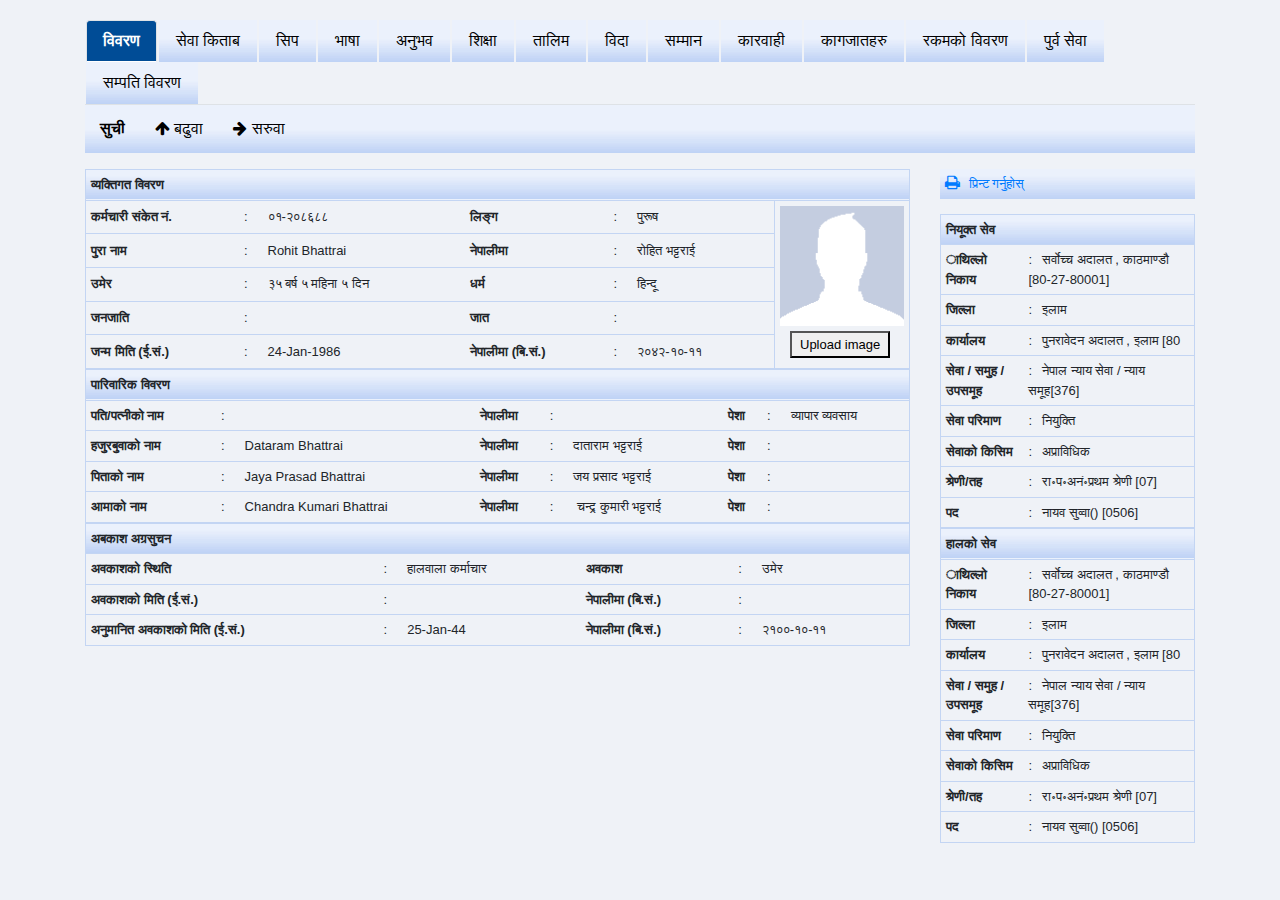
<file: Version1/index.html>
<!DOCTYPE html>
<html>
<head>
	<title>Index</title>
	<link rel="stylesheet" href="https://cdnjs.cloudflare.com/ajax/libs/font-awesome/4.7.0/css/font-awesome.min.css">
	<link rel="stylesheet" type="text/css" href="css/all.css">
	<link rel="stylesheet" type="text/css" href="css/style.css">
</head>
<body>
	<div class="container">

		<ul class="nav nav-tabs" id="myTab" role="tablist">
			<li class="nav-item">
			    <a class="nav-link active" id="bibaran-tab" data-toggle="tab" href="#bibaran" role="tab" aria-controls="bibaran" aria-selected="true">विवरण</a>
			</li>
			<li class="nav-item">
			    <a class="nav-link" id="sewakitab-tab" data-toggle="tab" href="#sewakitab" role="tab" aria-controls="sewakitab" aria-selected="false">सेवा किताब</a>
			</li>
			<li class="nav-item">
			    <a class="nav-link" id="sip-tab" data-toggle="tab" href="#sip" role="tab" aria-controls="sip" aria-selected="false">सिप</a>
			</li>
			<li class="nav-item">
			    <a class="nav-link" id="bhasa-tab" data-toggle="tab" href="#bhasa" role="tab" aria-controls="bhasa" aria-selected="false">भाषा</a>
			</li>
			<li class="nav-item">
			    <a class="nav-link" id="anuvab-tab" data-toggle="tab" href="#anuvab" role="tab" aria-controls="anuvab" aria-selected="false">अनुभव</a>
			</li>
			<li class="nav-item">
			    <a class="nav-link" id="shiksha-tab" data-toggle="tab" href="#shiksha" role="tab" aria-controls="shiksha" aria-selected="false">शिक्षा</a>
			</li>
			<li class="nav-item">
			    <a class="nav-link" id="talim-tab" data-toggle="tab" href="#talim" role="tab" aria-controls="talim" aria-selected="false">तालिम</a>
			</li>
			<li class="nav-item">
			    <a class="nav-link" id="bida-tab" data-toggle="tab" href="#bida" role="tab" aria-controls="bida" aria-selected="false">विदा</a>
			</li>
			<li class="nav-item">
			    <a class="nav-link" id="samman-tab" data-toggle="tab" href="#samman" role="tab" aria-controls="samman" aria-selected="false">सम्मान</a>
			</li>
			<li class="nav-item">
			    <a class="nav-link" id="karbahi-tab" data-toggle="tab" href="#karbahi" role="tab" aria-controls="karbahi" aria-selected="false">कारवाही</a>
			</li>
			<li class="nav-item">
			    <a class="nav-link" id="kagajat-tab" data-toggle="tab" href="#kagajat" role="tab" aria-controls="kagajat" aria-selected="false">कागजातहरु</a>
			</li>
			<li class="nav-item">
			    <a class="nav-link" id="rakambibaran-tab" data-toggle="tab" href="#rakambibaran" role="tab" aria-controls="rakambibaran" aria-selected="false">रकमको विवरण</a>
			</li>
			<li class="nav-item">
			    <a class="nav-link" id="purbasewa-tab" data-toggle="tab" href="#purbasewa" role="tab" aria-controls="purbasewa" aria-selected="false">पुर्व सेवा</a>
			</li>
			<li class="nav-item">
			    <a class="nav-link" id="sampatibibaran-tab" data-toggle="tab" href="#sampatibibaran" role="tab" aria-controls="sampatibibaran" aria-selected="false">सम्पति विवरण</a>
			</li>
		</ul>
		<div class="tab-content" id="myTabContent">
			<div class="tab-pane fade show active" id="bibaran" role="tabpanel" aria-labelledby="bibaran-tab">
				<div class="row">
					<div class="col-md-12">
						<div class="sub-menu">
							<ul>
								<li><a href="#"> <b> सुची</b></a></li>
								<li><a href="#"><i class="fa fa-arrow-up"></i> बढुवा</a></li>
								<li><a href="#"><i class="fa fa-arrow-right"></i> सरुवा</a></li>
							</ul>
						</div>
					</div>
					<div class="col-md-9">
						<div class="main-table-cover table-cover">
							<table>
								
									<tr>
										<th>व्यक्तिगत विवरण</th>
										<th></th>
										<th></th>
										<th></th>
										<th></th>
									</tr>
							
								
									<tr>
										<th>कर्मचारी संकेत नं.</th>
										<td>०१-२०८६८८</td>
										<th>लिङ्ग</th>
										<td>पुरूष</td>
										<th rowspan="5" class="img-cover">
											<img src="images/no-profile-img.jpg">
											<button>Upload image</button>
										</th>
									</tr>
									<tr>
										<th>पुरा नाम</th>
										<td>Rohit Bhattrai</td>
										<th>नेपालीमा</th>
										<td>रोहित भट्टराई</td>
									</tr>
									<tr>
										<th>उमेर</th>
										<td>३५ बर्ष ५ महिना ५ दिन </td>
										<th>धर्म</th>
										<td>हिन्दू</td>
									</tr>
									<tr>
										<th>जनजाति</th>
										<td></td>
										<th>जात</th>
										<td></td>
									</tr>
									<tr>
										<th>जन्म मिति (ई.सं.)</th>
										<td>24-Jan-1986 </td>
										<th>नेपालीमा (बि.सं.)</th>
										<td>२०४२-१०-११</td>
									</tr>
								
							</table>

							<table>
								
									<tr>
										<th>पारिवारिक विवरण</th>
										<th></th>
										<th></th>
										<th></th>
										<th></th>
										<th></th>
									</tr>
								
									<tr>
										<th>पति/पत्नीको नाम</th>
										<td></td>
										<th>नेपालीमा</th>
										<td></td>
										<th>पेशा</th>
										<td>व्यापार व्यवसाय</td>
									</tr>
									<tr>
										<th>हजुरबुवाको नाम</th>
										<td>Dataram Bhattrai </td>
										<th>नेपालीमा</th>
										<td>दाताराम भट्टराई</td>
										<th>पेशा</th>
										<td></td>
									</tr>
									<tr>
										<th>पिताको नाम</th>
										<td>Jaya Prasad Bhattrai </td>
										<th>नेपालीमा</th>
										<td>जय प्रसाद भट्टराई </td>
										<th>पेशा</th>
										<td></td>
									</tr>
									<tr>
										<th>आमाको नाम</th>
										<td>Chandra Kumari Bhattrai</td>
										<th>नेपालीमा</th>
										<td> चन्द्र कुमारी भट्टराई </td>
										<th>पेशा</th>
										<td></td>
									</tr>
								
							</table>

							<table>
							
									<tr>
										<th>अबकाश अग्रसुचन</th>
										<th></th>
										<th></th>
										<th></th>
									</tr>
								
									<tr>
										<th>अवकाशको स्थिति </th>
										<td>हालवाला कर्माचार</td>
										<th>अवकाश</th>
										<td>उमेर</td>
									</tr>
									<tr>
										<th>अवकाशको मिति (ई.सं.)</th>
										<td> </td>
										<th>नेपालीमा (बि.सं.)</th>
										<td></td>
									</tr>
									<tr>
										<th>अनुमानित अवकाशको मिति (ई.सं.) </th>
										<td>25-Jan-44</td>
										<th>नेपालीमा (बि.सं.)</th>
										<td>२१००-१०-११</td>
									</tr>						
							
							</table>
						</div>
					</div>
					<div class="col-md-3">
						<div class="print-cover">
							<a href="#">
								<i class="fa fa-print"></i> प्रिन्ट गर्नुहोस्
							</a>
						</div>
						<div class="side-table-cover table-cover">
							<table>
								
									<tr>
										<th>नियूक्त सेव</th>
										<th></th>							
									</tr>
								
									<tr>
										<th>ाथिल्लो निकाय</th>
										<td>सर्वोच्च अदालत , काठमाण्डौ [80-27-80001]</td>
									</tr>
									<tr>
										<th>जिल्ला</th>
										<td>इलाम</td>
									</tr>
									<tr>
										<th>कार्यालय</th>
										<td>पुनरावेदन अदालत , इलाम [80</td>
									</tr>
									<tr>
										<th>सेवा / समुह / उपसमूह</th>
										<td>नेपाल न्याय सेवा / न्याय समूह[376]</td>
									</tr>
									<tr>
										<th>सेवा परिमाण </th>
										<td>नियुक्ति</td>
									</tr>
									<tr>
										<th>सेवाको किसिम </th>
										<td>अप्राविधिक</td>
									</tr>
									<tr>
										<th>श्रेणी/तह </th>
										<td>रा॰प॰अनं॰प्रथम श्रेणी [07]</td>
									</tr>
									<tr>
										<th>पद</th>
										<td>नायव सुव्वा() [0506]</td>
									</tr>
								
							</table>
							<table>
				
									<tr>
										<th>हालको सेव</th>
										<th></th>
									</tr>
							
									<tr>
										<th>ाथिल्लो निकाय</th>
										<td>सर्वोच्च अदालत , काठमाण्डौ [80-27-80001]</td>
									</tr>
									<tr>
										<th>जिल्ला</th>
										<td>इलाम</td>
									</tr>
									<tr>
										<th>कार्यालय</th>
										<td>पुनरावेदन अदालत , इलाम [80</td>
									</tr>
									<tr>
										<th>सेवा / समुह / उपसमूह</th>
										<td>नेपाल न्याय सेवा / न्याय समूह[376]</td>
									</tr>
									<tr>
										<th>सेवा परिमाण </th>
										<td>नियुक्ति</td>
									</tr>
									<tr>
										<th>सेवाको किसिम </th>
										<td>अप्राविधिक</td>
									</tr>
									<tr>
										<th>श्रेणी/तह </th>
										<td>रा॰प॰अनं॰प्रथम श्रेणी [07]</td>
									</tr>
									<tr>
										<th>पद</th>
										<td>नायव सुव्वा() [0506]</td>
									</tr>
								
							</table>	
						</div>
					</div>
				</div>
			</div>
			<div class="tab-pane fade" id="sewakitab" role="sewakitab" aria-labelledby="sewakitab-tab">
				<div class="row">
					<div class="col-md-12">
						<div class="sub-menu">
							<ul>
								<li><a href="#"> <b> सुची</b></a></li>
								<li><a href="#"><i class="fa fa-edit"></i> सच्याउनुहोस्</a></li>
								<li><a href="#"><i class="fa fa-trash"></i> मेट्टाउनुहोस्</a></li>
							</ul>
						</div>
					</div>
					<div class="col-md-12">
						<div class="table">
							<table>						
								<tr>
									<th>सि.नं.</th>
									<th>परिमाण</th>
									<th>निर्णय मिति</th>
									<th>लागू हुने मिति</th>
									<th>हाजिरी मिति</th>
									<th>सेवा/समुह/उप समुह</th>
									<th>श्रेणी/तह</th>
									<th>पद</th>
									<th>कार्यालय</th>
									<th>स्वीकृत</th>
								</tr>					
								<tr>
									<td>१</td>		
									<td>सरुवा</td>	
									<td>२०७७-१०-१६</td>		
									<td>२०७७-१०-२०</td>			
									<td>२०७७-१०-२०</td>		
									<td>नेपाल प्रशासन सेवा / सामान्य प्रशासन समूह [160] </td>	
									<td>रा॰प॰तृतीय श्रेणी,राजपत्रांकित</td>		
									<td>शाखा अधिकृत</td>	
									<td>अर्थ मन्त्रालय , काठमाडौं</td>		
									<td><i class="fa fa-lock"></i></td>					
								</tr>			
								<tr>
									<td>२</td>		
									<td>सरुवा</td>	
									<td>२०७७-१०-१६</td>		
									<td>२०७७-१०-२०</td>			
									<td>२०७७-१०-२०</td>		
									<td>नेपाल प्रशासन सेवा / सामान्य प्रशासन समूह [160] </td>	
									<td>रा॰प॰तृतीय श्रेणी,राजपत्रांकित</td>		
									<td>शाखा अधिकृत</td>	
									<td>अर्थ मन्त्रालय , काठमाडौं</td>		
									<td><i class="fa fa-lock"></i></td>					
								</tr>						
								<tr>
									<td>३</td>		
									<td>सरुवा</td>	
									<td>२०७७-१०-१६</td>		
									<td>२०७७-१०-२०</td>			
									<td>२०७७-१०-२०</td>		
									<td>नेपाल प्रशासन सेवा / सामान्य प्रशासन समूह [160] </td>	
									<td>रा॰प॰तृतीय श्रेणी,राजपत्रांकित</td>		
									<td>शाखा अधिकृत</td>	
									<td>अर्थ मन्त्रालय , काठमाडौं</td>		
									<td><i class="fa fa-lock"></i></td>									
								</tr>			
								<tr>
									<td>४</td>		
									<td>सरुवा</td>	
									<td>२०७७-१०-१६</td>		
									<td>२०७७-१०-२०</td>			
									<td>२०७७-१०-२०</td>		
									<td>नेपाल प्रशासन सेवा / सामान्य प्रशासन समूह [160] </td>	
									<td>रा॰प॰तृतीय श्रेणी,राजपत्रांकित</td>		
									<td>शाखा अधिकृत</td>	
									<td>अर्थ मन्त्रालय , काठमाडौं</td>		
									<td><i class="fa fa-lock"></i></td>									
								</tr>			
								<tr>
									<td>५</td>		
									<td>सरुवा</td>	
									<td>२०७७-१०-१६</td>		
									<td>२०७७-१०-२०</td>			
									<td>२०७७-१०-२०</td>		
									<td>नेपाल प्रशासन सेवा / सामान्य प्रशासन समूह [160] </td>	
									<td>रा॰प॰तृतीय श्रेणी,राजपत्रांकित</td>		
									<td>शाखा अधिकृत</td>	
									<td>अर्थ मन्त्रालय , काठमाडौं</td>		
									<td><i class="fa fa-lock"></i></td>								
								</tr>			
							</table>
						</div>
					</div>			
				</div>
			</div>
			<div class="tab-pane fade" id="sip" role="tabpanel" aria-labelledby="sip-tab">c</div>
			<div class="tab-pane fade" id="bhasa" role="tabpanel" aria-labelledby="bhasa-tab">d</div>
			<div class="tab-pane fade" id="anuvab" role="tabpanel" aria-labelledby="anuvab-tab">e</div>
			<div class="tab-pane fade" id="shiksha" role="tabpanel" aria-labelledby="shiksha-tab">f</div>
			<div class="tab-pane fade" id="talim" role="tabpanel" aria-labelledby="talim-tab">g</div>
			<div class="tab-pane fade" id="bida" role="tabpanel" aria-labelledby="bida-tab">h</div>
			<div class="tab-pane fade" id="samman" role="tabpanel" aria-labelledby="samman-tab">i</div>
			<div class="tab-pane fade" id="karbahi" role="tabpanel" aria-labelledby="karbahi-tab">j</div>
			<div class="tab-pane fade" id="kagajat" role="tabpanel" aria-labelledby="kagajat-tab">k</div>
			<div class="tab-pane fade" id="rakambibaran" role="tabpanel" aria-labelledby="rakambibaran-tab">l</div>
			<div class="tab-pane fade" id="purbasewa" role="tabpanel" aria-labelledby="purbasewa-tab">m</div>
			<div class="tab-pane fade" id="sampatibibaran" role="tabpanel" aria-labelledby="sampatibibaran-tab">n</div>			
		</div>

		
	</div>




	<script src="https://code.jquery.com/jquery-3.2.1.slim.min.js" integrity="sha384-KJ3o2DKtIkvYIK3UENzmM7KCkRr/rE9/Qpg6aAZGJwFDMVNA/GpGFF93hXpG5KkN" crossorigin="anonymous"></script>

	<script src="https://maxcdn.bootstrapcdn.com/bootstrap/4.0.0/js/bootstrap.min.js" integrity="sha384-JZR6Spejh4U02d8jOt6vLEHfe/JQGiRRSQQxSfFWpi1MquVdAyjUar5+76PVCmYl" crossorigin="anonymous"></script>
</body>
</html>
</file>
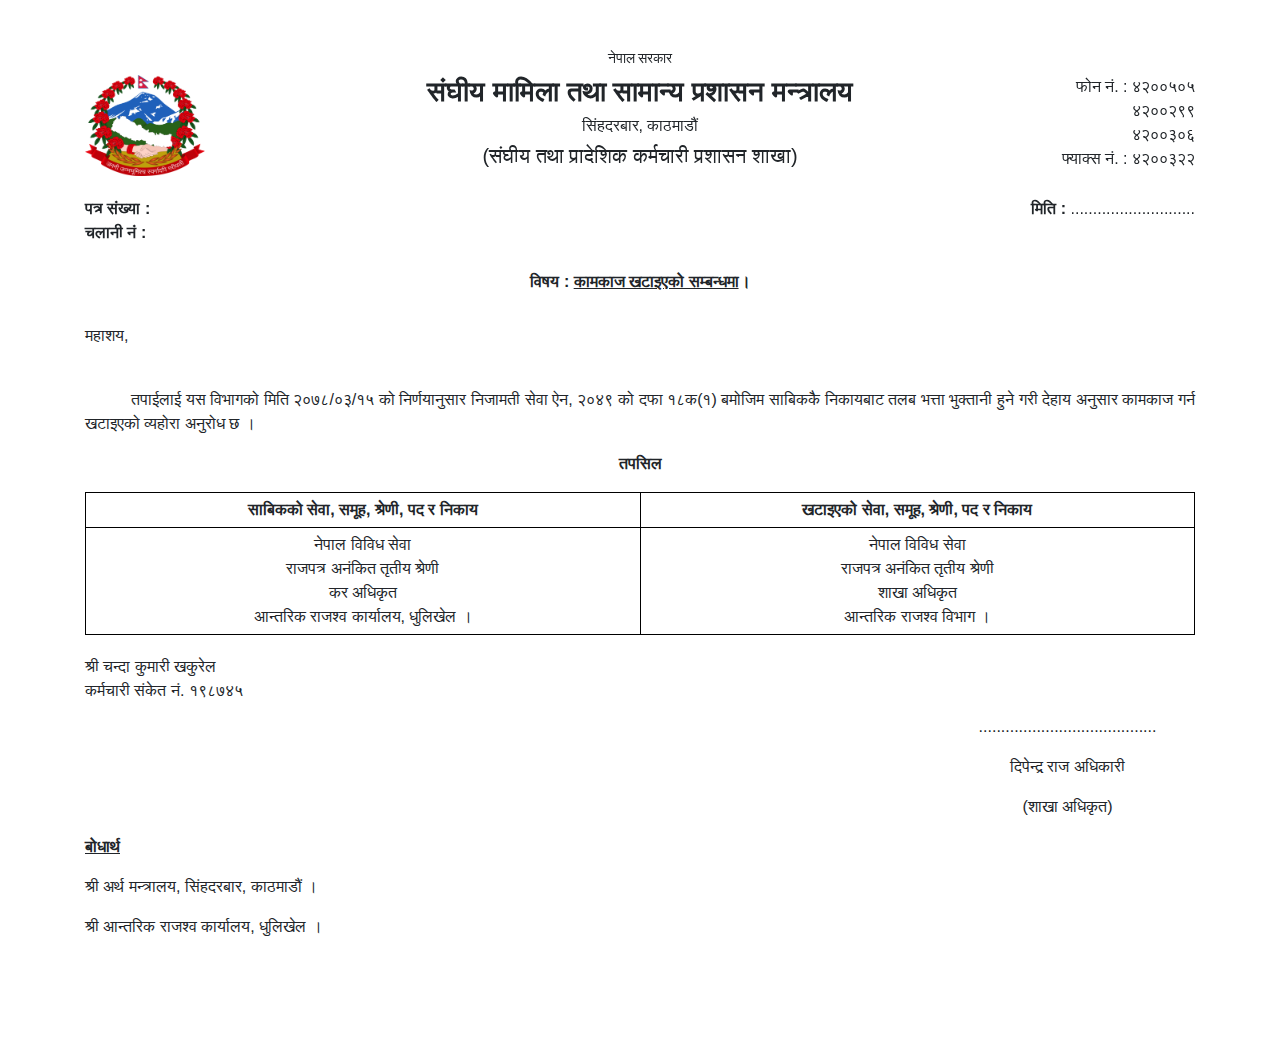
<file: PIS Sandesh dai/कामकाज खटाइएको/index.html>
<!DOCTYPE html>
<html>
<head>
	<title>कामकाज</title>
	<link rel="stylesheet" type="text/css" href="css/all.css">
	<link rel="stylesheet" type="text/css" href="css/style.css">
</head>
<body>

	<header class="page-header">
		<div class="container">
			<div class="row">
				<div class="page-logo col-md-2">
					<img src="images/logo.png">
				</div>
				<div class="local-address col-md-8">
					<h6 style="font-size: 14px;">नेपाल सरकार</h6>
					
					<h3>
						<b>संघीय मामिला तथा सामान्य प्रशासन मन्त्रालय</b>
					</h3>
					<h6>सिंहदरबार, काठमाडौं</h6>
					<h5>(संघीय तथा प्रादेशिक कर्मचारी प्रशासन शाखा)</h5>
				</div>
				<div class="page-logo col-md-2">
					<p>
						फोन नं. : ४२००५०५<br/>
						४२००२९९<br/>
						४२००३०६<br/>
						फ्याक्स नं. : ४२००३२२
					</p>
				</div>
			</div>
			<div class="row letter-head">
				<div class="letter-number col-md-6">
					<p>
						<b>पत्र संख्या :</b><br>
						<b>चलानी नं :</b>
					</p>
				</div>
				<div class="date col-md-6">
					<p><b>मिति : </b>............................</p>
				</div>
			</div>
		</div>
	</header>
	
	<table class="container">
		<thead>
			<tr>
				<td><div class="page-header-space"></div></td>
			</tr>
		</thead>

		<tbody>
			<tr>
				<td>
					<main class="page">
						<div class="container">
							
							<div class="letter-body">
								<div class="subject-line">
									<p><b>विषय : <u>कामकाज खटाइएको सम्बन्धमा</u>। </b></p>
								</div>

								<p>महाशय,</p> <br/>
								<p>&nbsp;&nbsp;&nbsp;&nbsp;&nbsp;&nbsp;&nbsp;&nbsp;&nbsp; तपाईलाई यस विभागको मिति २०७८/०३/१५ को निर्णयानुसार निजामती सेवा ऐन, २०४९ को दफा १८क(१) बमोजिम साबिककै निकायबाट तलब भत्ता भुक्तानी हुने गरी देहाय अनुसार कामकाज गर्न खटाइएको व्यहोरा अनुरोध छ । </p>

								<p style="text-align: center;"><b>तपसिल</b></p>
								
								<div class="bebasaya-table">
									<table width="100%">
										<tr>
											<th>साबिकको सेवा, समूह, श्रेणी, पद र निकाय</th>
											<th>खटाइएको सेवा, समूह, श्रेणी, पद र निकाय</th>
										</tr>
										<tr>
											<td>
												नेपाल विविध सेवा<br/>
												राजपत्र अनंकित तृतीय श्रेणी<br/>
												कर अधिकृत<br/>
												आन्तरिक राजश्व कार्यालय, धुलिखेल ।
											</td>
											<td>
												नेपाल विविध सेवा<br/>
												राजपत्र अनंकित तृतीय श्रेणी<br/>
												शाखा अधिकृत<br/>
												आन्तरिक राजश्व विभाग ।
											</td>
										</tr>
									</table>
								</div>
								
								<div class="row">
									<div class="col-md-9" style="padding-top: 20px;">
										<p>श्री चन्दा कुमारी खकुरेल<br/>
										कर्मचारी संकेत नं. १९८७४५</p>
									</div>
									<div class="col-md-3">
										<div class="approval-sign">
									  		<p>........................................</p>
									  		<p>दिपेन्द्र राज अधिकारी</p>
									  		<p>(शाखा अधिकृत)</p>
										</div>
									</div>
								</div>	

								<div class="bodhartha">
									<p><b><u>बोधार्थ</u></b></p>
									<p>श्री अर्थ मन्त्रालय, सिंहदरबार, काठमाडौं ।</p>
									<p>श्री आन्तरिक राजश्व कार्यालय, धुलिखेल ।</p>									
								</div>

								<!-- <audio controls>
									<source src="filedone.wav" type="audio/mpeg">
									Your browser doesnot support the audio element.
								</audio> -->
							</div>
						</div>
					</main>
				</td>
			</tr>
		</tbody>
		<tfoot>
			<tr>
				<td>
					<div class="page-footer-space"></div>
				</td>
			</tr>
		</tfoot>
	</table>

	
	
</body>
</html>
</file>
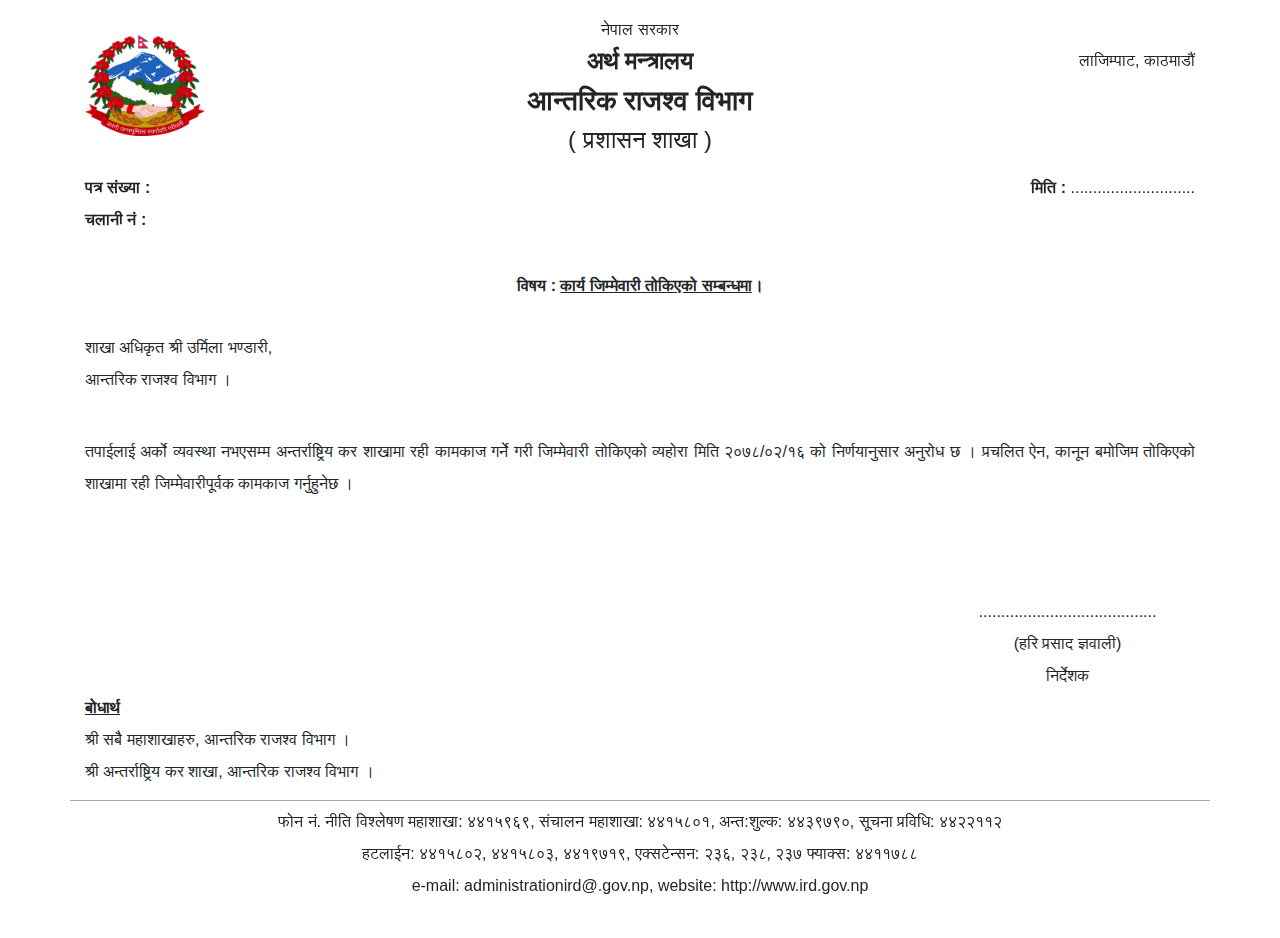
<file: PIS Sandesh dai/कार्य जिम्मेवारी/index.html>
<!DOCTYPE html>
<html>
<head>
	<title>कार्य जिम्मेवारी</title>
	<link rel="stylesheet" type="text/css" href="css/all.css">
	<link rel="stylesheet" type="text/css" href="css/style.css">
</head>
<body>

	<header class="page-header">
		<div class="container">
			<div class="row">
				<div class="page-logo col-md-2">
					<img src="images/logo.png">
				</div>
				<div class="local-address col-md-8">
					<h6>नेपाल सरकार</h6>
					<h4><b>अर्थ मन्त्रालय</b></h4>
					<h3>
						<b>आन्तरिक राजश्व विभाग</b>
					</h3>
					<h4>( प्रशासन शाखा )</h4>
				</div>
				<div class="page-logo col-md-2">
					<p>
						लाजिम्पाट, काठमाडौं
					</p>
				</div>
			</div>
			<div class="row letter-head">
				<div class="letter-number col-md-6">
					<p>
						<b>पत्र संख्या :</b><br>
						<b>चलानी नं :</b>
					</p>
				</div>
				<div class="date col-md-6">
					<p><b>मिति : </b>............................</p>
				</div>
			</div>
		</div>
	</header>
	<footer class="page-footer">
		<div class="container footer-container">
			<div class="row">
				
				<div class="footer-content">
					<p>फोन नं. नीति विश्लेषण महाशाखा: ४४१५९६९, संचालन महाशाखा: ४४१५८०१, अन्त:शुल्क: ४४३९७९०, सूचना प्रविधि: ४४२२११२ </p>
					<p>हटलाईन: ४४१५८०२, ४४१५८०३, ४४१९७१९, एक्सटेन्सन: २३६, २३८, २३७ फ्याक्स: ४४११७८८ <br>
						e-mail: administrationird@.gov.np, website: http://www.ird.gov.np
					</p>
					
				</div>
			</div>
		</div>
	</footer> 

	<table class="container">
		<thead>
			<tr>
				<td><div class="page-header-space"></div></td>
			</tr>
		</thead>

		<tbody>
			<tr>
				<td>
					<main class="page">
						<div class="container">
							
							<div class="letter-body">
								<div class="subject-line">
									<p><b>विषय : <u>कार्य जिम्मेवारी तोकिएको सम्बन्धमा</u>। </b></p>
								</div>

								<p>शाखा अधिकृत श्री उर्मिला भण्डारी, <br/>
								आन्तरिक राजश्व विभाग ।</p> <br/>
								<p>तपाईलाई अर्को व्यवस्था नभएसम्म अन्तर्राष्ट्रिय कर शाखामा रही कामकाज गर्ने गरी जिम्मेवारी तोकिएको व्यहोरा मिति २०७८/०२/१६ को निर्णयानुसार अनुरोध छ । प्रचलित ऐन, कानून बमोजिम तोकिएको शाखामा रही जिम्मेवारीपूर्वक कामकाज गर्नुहुनेछ ।</p>

								<div class="row">
									<div class="col-md-9"></div>
									<div class="col-md-3">
										<div class="approval-sign">
									  		<p>........................................</p>
									  		<p>(हरि प्रसाद ज्ञवाली)</p>
									  		<p>निर्देशक</p>
										</div>
									</div>
								</div>	

								<div class="bodhartha">
									<p><b><u>बोधार्थ</u></b></p>
									<p>श्री सबै महाशाखाहरु, आन्तरिक राजश्व विभाग ।</p>
									<p>श्री अन्तर्राष्ट्रिय कर शाखा, आन्तरिक राजश्व विभाग ।</p>
								</div>
							</div>
						</div>
					</main>
				</td>
			</tr>
		</tbody>
		<tfoot>
			<tr>
				<td>
					<div class="page-footer-space"></div>
				</td>
			</tr>
		</tfoot>
	</table>

	
	
</body>
</html>
</file>
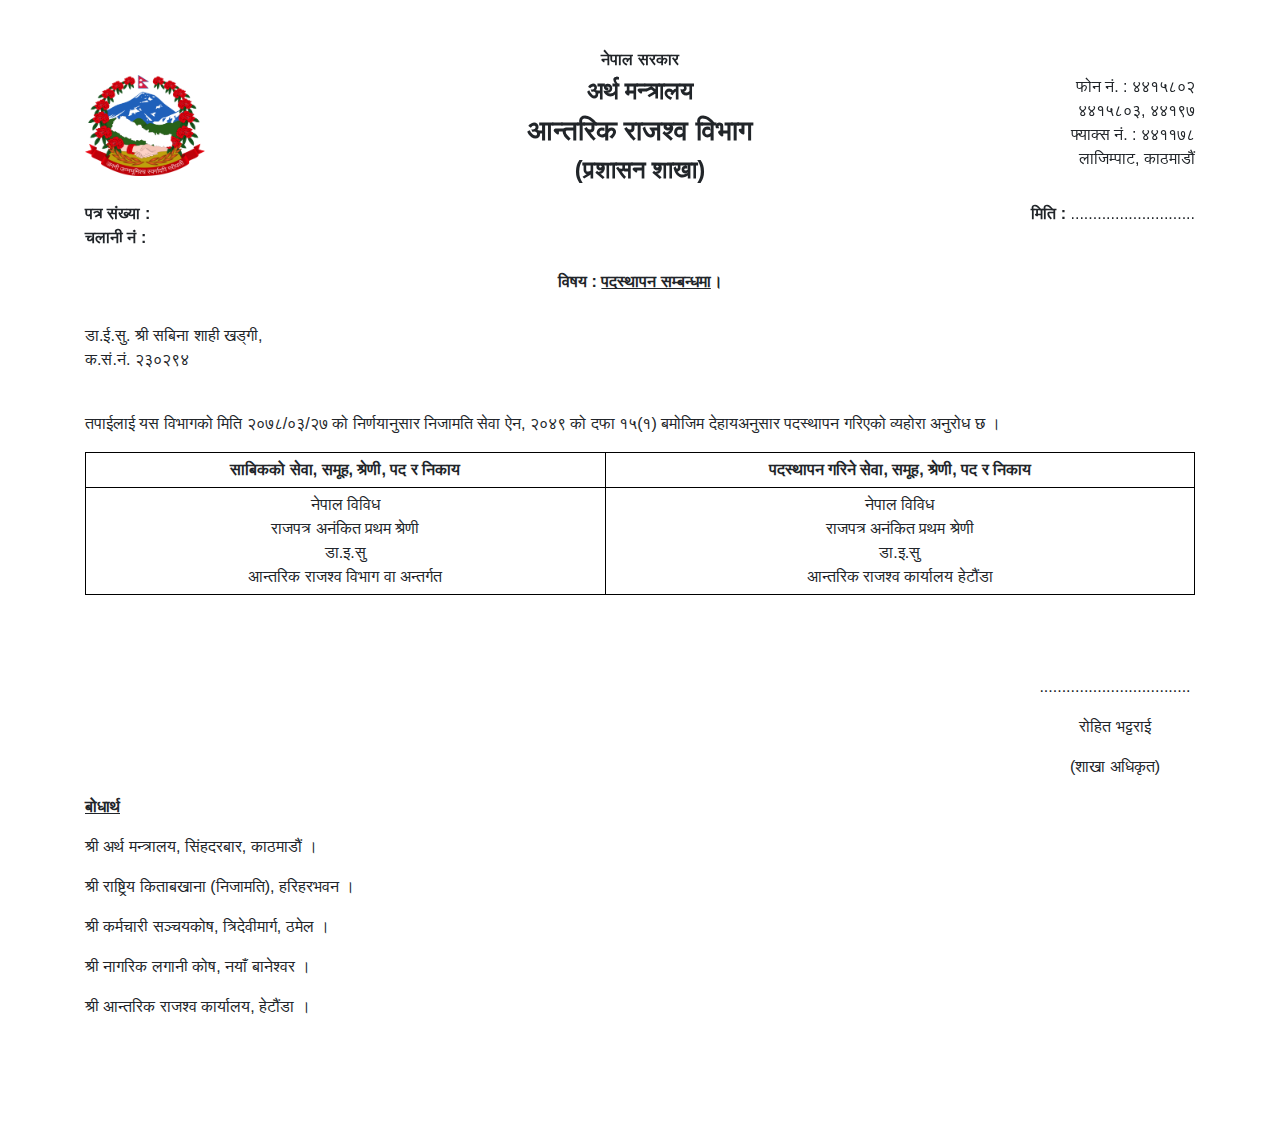
<file: PIS Sandesh dai/पदस्थापना/index.html>
<!DOCTYPE html>
<html>
<head>
	<title>पदस्थापना</title>
	<link rel="stylesheet" type="text/css" href="css/all.css">
	<link rel="stylesheet" type="text/css" href="css/style.css">
</head>
<body>

	<header class="page-header">
		<div class="container">
			<div class="row">
				<div class="page-logo col-md-2">
					<img src="images/logo.png">
				</div>
				<div class="local-address col-md-8">
					<h6><b>नेपाल सरकार</b></h6>
					<h4><b>अर्थ मन्त्रालय</b></h4>
					<h3>
						<b>आन्तरिक राजश्व विभाग</b>
					</h3>
					<h4><b>(प्रशासन शाखा)</b></h4>
				</div>
				<div class="page-logo col-md-2">
					<p>
						फोन नं. : ४४१५८०२<br/>
						४४१५८०३, ४४१९७<br/>
						फ्याक्स नं. : ४४११७८<br/>
						लाजिम्पाट, काठमाडौं
					</p>
				</div>
			</div>
			<div class="row letter-head">
				<div class="letter-number col-md-6">
					<p>
						<b>पत्र संख्या :</b><br>
						<b>चलानी नं :</b>
					</p>
				</div>
				<div class="date col-md-6">
					<p><b>मिति : </b>............................</p>
				</div>
			</div>
		</div>
	</header>
	<!-- <footer class="page-footer">
		<div class="container footer-container">
			<div class="row">
				
				<div class="footer-content">
					<p>................................., नेपाल, फोन नं.: ................................... फ्याक्स : .................................. </p>
					<p> ईमेल : .........................................................., वेबसाइट : .........................................................</p>
				</div>
			</div>
		</div>
	</footer>  -->

	<table class="container">
		<thead>
			<tr>
				<td><div class="page-header-space"></div></td>
			</tr>
		</thead>

		<tbody>
			<tr>
				<td>
					<main class="page">
						<div class="container">
							
							<div class="letter-body">
								<div class="subject-line">
									<p><b>विषय : <u>पदस्थापन सम्बन्धमा</u>। </b></p>
								</div>

								<p>डा.ई.सु. श्री सबिना शाही खड्गी, <br/>
								क.सं.नं. २३०२९४</p> <br/>
								<p>तपाईलाई यस विभागको मिति २०७८/०३/२७ को निर्णयानुसार निजामति सेवा ऐन, २०४९ को दफा १५(१) बमोजिम देहायअनुसार पदस्थापन गरिएको व्यहोरा अनुरोध छ ।</p>
								
								<div class="bebasaya-table">
									<table width="100%">
										<tr>
											<th>साबिकको सेवा, समूह, श्रेणी, पद र निकाय</th>
											<th>पदस्थापन गरिने सेवा, समूह, श्रेणी, पद र निकाय</th>
										</tr>
										<tr>
											<td>
												नेपाल विविध <br/>
												राजपत्र अनंकित प्रथम श्रेणी<br/>
												डा.इ.सु<br/>
												आन्तरिक राजश्व विभाग वा अन्तर्गत
											</td>
											<td>
												नेपाल विविध <br/>
												राजपत्र अनंकित प्रथम श्रेणी<br/>
												डा.इ.सु<br/>
												आन्तरिक राजश्व कार्यालय हेटौंडा
											</td>
										</tr>
									</table>
								</div>
								<div class="row">
									<div class="col-md-10"></div>
									<div class="col-md-2">
										<div class="approval-sign">
									  		<p>..................................</p>
									  		<p>रोहित भट्टराई</p>
									  		<p>(शाखा अधिकृत)</p>
										</div>
									</div>
								</div>	

								<div class="bodhartha">
									<p><b><u>बोधार्थ</u></b></p>
									<p>श्री अर्थ मन्त्रालय, सिंहदरबार, काठमाडौं ।</p>
									<p>श्री राष्ट्रिय किताबखाना (निजामति), हरिहरभवन ।</p>
									<p>श्री कर्मचारी सञ्चयकोष, त्रिदेवीमार्ग, ठमेल ।</p>
									<p>श्री नागरिक लगानी कोष, नयाँ बानेश्वर ।</p>
									<p>श्री आन्तरिक राजश्व कार्यालय, हेटौंडा ।</p>
								</div>
							</div>
						</div>
					</main>
				</td>
			</tr>
		</tbody>
		<tfoot>
			<tr>
				<td>
					<div class="page-footer-space"></div>
				</td>
			</tr>
		</tfoot>
	</table>

	
	
</body>
</html>
</file>
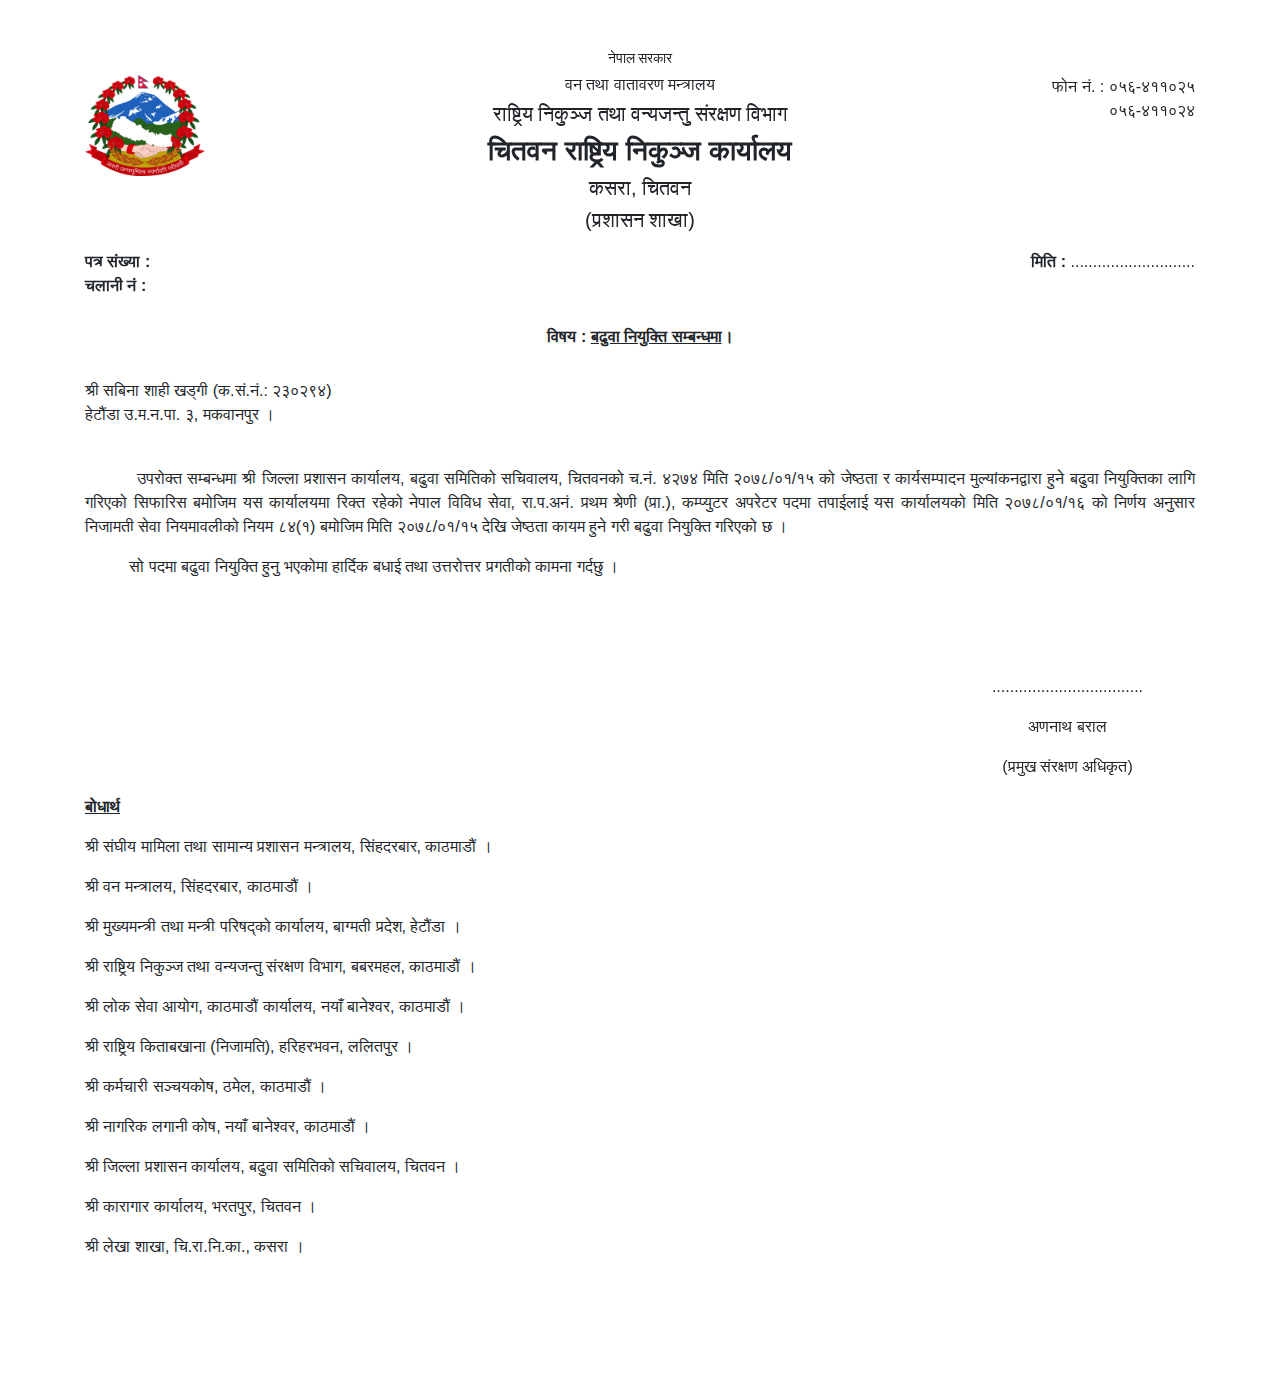
<file: PIS Sandesh dai/बढुवा नियुक्ति/index.html>
<!DOCTYPE html>
<html>
<head>
	<title>बढुवा नियुक्ति</title>
	<link rel="stylesheet" type="text/css" href="css/all.css">
	<link rel="stylesheet" type="text/css" href="css/style.css">
</head>
<body>

	<header class="page-header">
		<div class="container">
			<div class="row">
				<div class="page-logo col-md-2">
					<img src="images/logo.png">
				</div>
				<div class="local-address col-md-8">
					<!-- <div class="page-logo text-center">
						<img src="images/logo.png">
					</div> -->
					<h6 style="font-size: 14px;">नेपाल सरकार</h6>
					<h6>वन तथा वातावरण मन्त्रालय</h6>
					<h5>राष्ट्रिय निकुञ्ज तथा वन्यजन्तु संरक्षण विभाग</h5>
					<h3>
						<b>चितवन राष्ट्रिय निकुञ्ज कार्यालय</b>
					</h3>
					<h5>कसरा, चितवन</h5>
					<h5>(प्रशासन शाखा)</h5>
				</div>
				<div class="page-logo col-md-2">
					<p>
						फोन नं. : ०५६-४११०२५<br/>
						०५६-४११०२४
					</p>
				</div>
			</div>
			<div class="row letter-head">
				<div class="letter-number col-md-6">
					<p>
						<b>पत्र संख्या :</b><br>
						<b>चलानी नं :</b>
					</p>
				</div>
				<div class="date col-md-6">
					<p><b>मिति : </b>............................</p>
				</div>
			</div>
		</div>
	</header>
	
	<table class="container">
		<thead>
			<tr>
				<td><div class="page-header-space"></div></td>
			</tr>
		</thead>

		<tbody>
			<tr>
				<td>
					<main class="page">
						<div class="container">
							
							<div class="letter-body">
								<div class="subject-line">
									<p><b>विषय : <u>बढुवा नियुक्ति सम्बन्धमा</u>। </b></p>
								</div>

								<p>श्री सबिना शाही खड्गी (क.सं.नं.: २३०२९४) <br/>
								हेटौंडा उ.म.न.पा. ३, मकवानपुर ।</p> <br/>
								<p>&nbsp;&nbsp;&nbsp;&nbsp;&nbsp;&nbsp;&nbsp;&nbsp;&nbsp; उपरोक्त सम्बन्धमा श्री जिल्ला प्रशासन कार्यालय, बढुवा समितिको सचिवालय, चितवनको च.नं. ४२७४ मिति २०७८/०१/१५ को जेष्ठता र कार्यसम्पादन मुल्यांकनद्वारा हुने बढुवा नियुक्तिका लागि गरिएको सिफारिस बमोजिम यस कार्यालयमा रिक्त रहेको नेपाल विविध सेवा, रा.प.अनं. प्रथम श्रेणी (प्रा.), कम्प्युटर अपरेटर पदमा तपाईलाई यस कार्यालयको मिति २०७८/०१/१६ को निर्णय अनुसार निजामती सेवा नियमावलीको नियम ८४(१) बमोजिम मिति २०७८/०१/१५ देखि जेष्ठता कायम हुने गरी बढुवा नियुक्ति गरिएको छ ।</p>

								<p>&nbsp;&nbsp;&nbsp;&nbsp;&nbsp;&nbsp;&nbsp;&nbsp;&nbsp; सो पदमा बढुवा नियुक्ति हुनु भएकोमा हार्दिक बधाई तथा उत्तरोत्तर प्रगतीको कामना गर्दछु ।</p>
								
								
								<div class="row">
									<div class="col-md-9"></div>
									<div class="col-md-3">
										<div class="approval-sign">
									  		<p>..................................</p>
									  		<p>अणनाथ बराल</p>
									  		<p>(प्रमुख संरक्षण अधिकृत)</p>
										</div>
									</div>
								</div>	

								<div class="bodhartha">
									<p><b><u>बोधार्थ</u></b></p>
									<p>श्री संघीय मामिला तथा सामान्य प्रशासन मन्त्रालय, सिंहदरबार, काठमाडौं ।</p>
									<p>श्री वन मन्त्रालय, सिंहदरबार, काठमाडौं ।</p>
									<p>श्री मुख्यमन्त्री तथा मन्त्री परिषद्को कार्यालय, बाग्मती प्रदेश, हेटौंडा ।</p>
									<p>श्री राष्ट्रिय निकुञ्ज तथा वन्यजन्तु संरक्षण विभाग, बबरमहल, काठमाडौं ।</p>
									<p>श्री लोक सेवा आयोग, काठमाडौं कार्यालय, नयाँ बानेश्वर, काठमाडौं ।</p>
									<p>श्री राष्ट्रिय किताबखाना (निजामति), हरिहरभवन, ललितपुर ।</p>
									<p>श्री कर्मचारी सञ्चयकोष, ठमेल, काठमाडौं ।</p>
									<p>श्री नागरिक लगानी कोष, नयाँ बानेश्वर, काठमाडौं ।</p>
									<p>श्री जिल्ला प्रशासन कार्यालय, बढुवा समितिको सचिवालय, चितवन ।</p>
									<p>श्री कारागार कार्यालय, भरतपुर, चितवन ।</p>
									<p>श्री लेखा शाखा, चि.रा.नि.का., कसरा ।</p>
								</div>
							</div>
						</div>
					</main>
				</td>
			</tr>
		</tbody>
		<tfoot>
			<tr>
				<td>
					<div class="page-footer-space"></div>
				</td>
			</tr>
		</tfoot>
	</table>

	
	
</body>
</html>
</file>
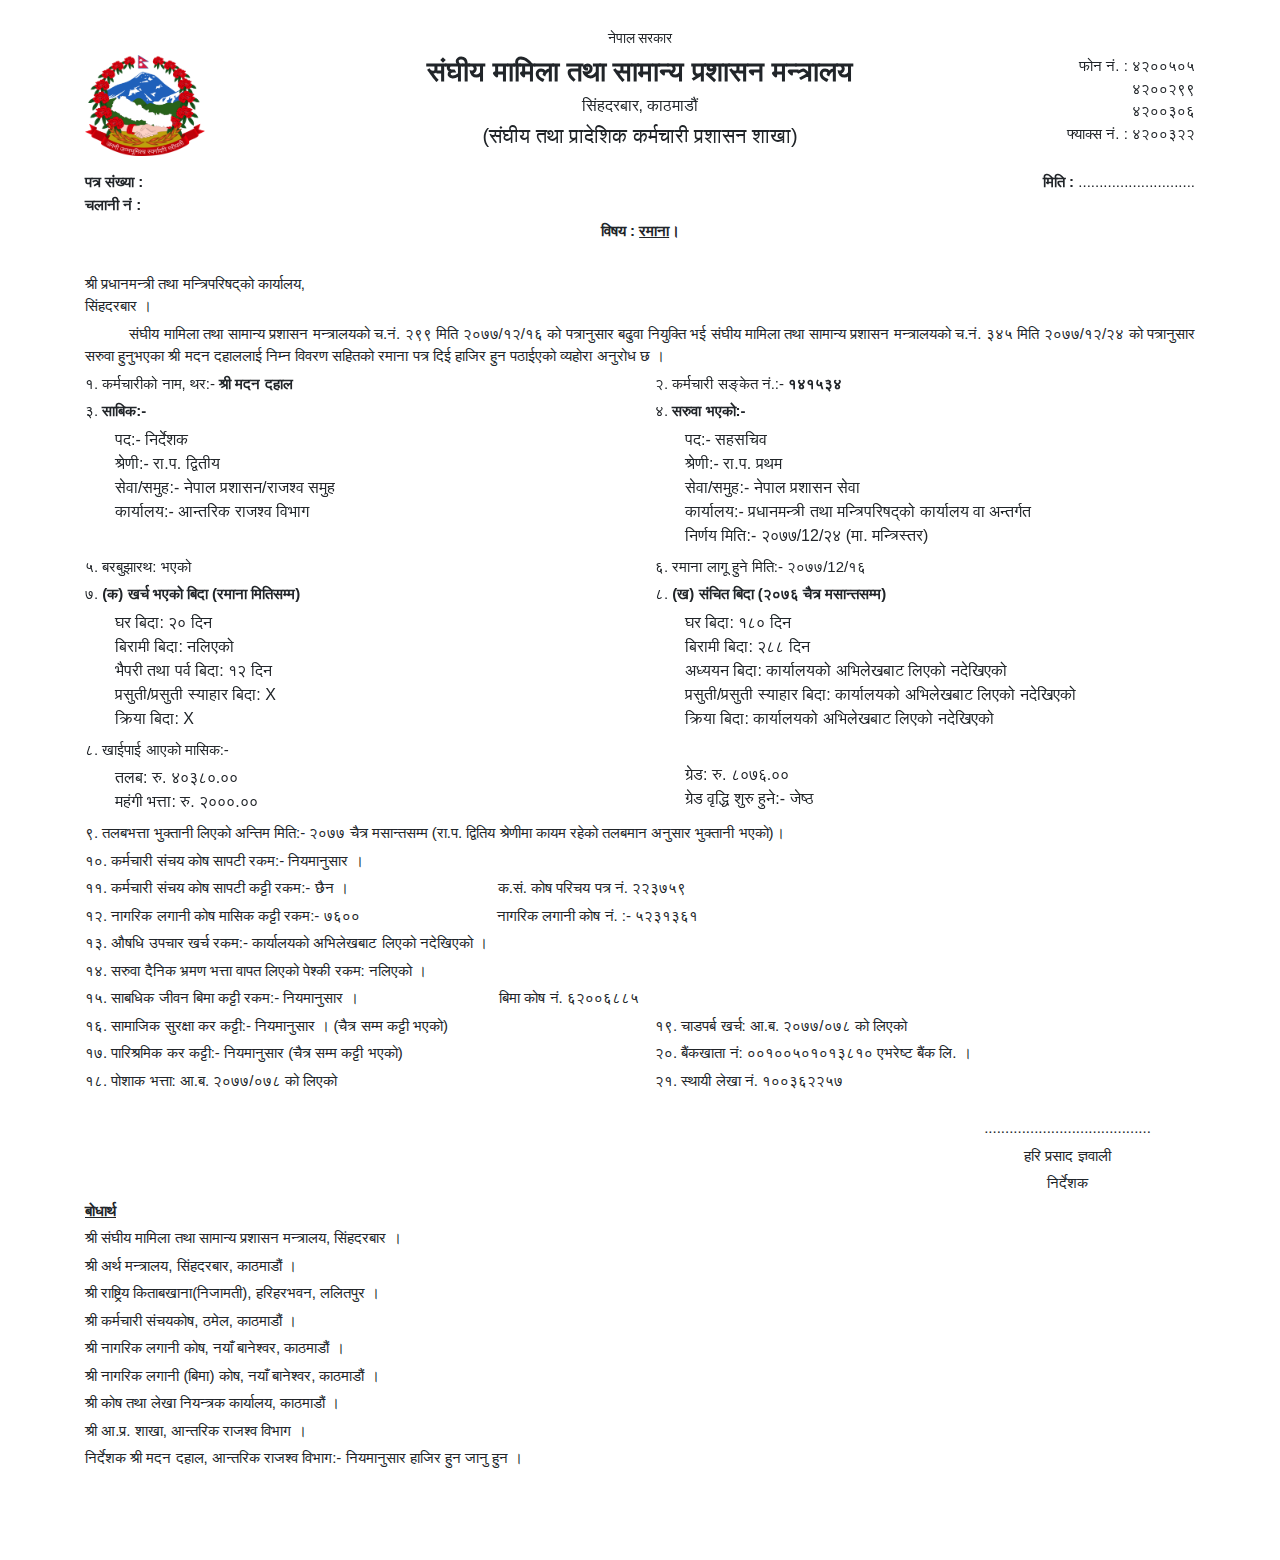
<file: PIS Sandesh dai/रमाना/index.html>
<!DOCTYPE html>
<html>
<head>
	<title>रमाना</title>
	<link rel="stylesheet" type="text/css" href="css/all.css">
	<link rel="stylesheet" type="text/css" href="css/style.css">
</head>
<body>

	<header class="page-header">
		<div class="container">
			<div class="row">
				<div class="page-logo col-md-2">
					<img src="images/logo.png">
				</div>
				<div class="local-address col-md-8">
					<h6 style="font-size: 14px;">नेपाल सरकार</h6>
					
					<h3>
						<b>संघीय मामिला तथा सामान्य प्रशासन मन्त्रालय</b>
					</h3>
					<h6>सिंहदरबार, काठमाडौं</h6>
					<h5>(संघीय तथा प्रादेशिक कर्मचारी प्रशासन शाखा)</h5>
				</div>
				<div class="page-logo col-md-2">
					<p>
						फोन नं. : ४२००५०५<br/>
						४२००२९९<br/>
						४२००३०६<br/>
						फ्याक्स नं. : ४२००३२२
					</p>
				</div>
			</div>
			<div class="row letter-head">
				<div class="letter-number col-md-6">
					<p>
						<b>पत्र संख्या :</b><br>
						<b>चलानी नं :</b>
					</p>
				</div>
				<div class="date col-md-6">
					<p><b>मिति : </b>............................</p>
				</div>
			</div>
		</div>
	</header>
	
	<table class="container">
		<thead>
			<tr>
				<td><div class="page-header-space"></div></td>
			</tr>
		</thead>

		<tbody>
			<tr>
				<td>
					<main class="page">
						<div class="container">
							
							<div class="letter-body">
								<div class="subject-line">
									<p><b>विषय : <u>रमाना</u>। </b></p>
								</div>

								<p>श्री प्रधानमन्त्री तथा मन्त्रिपरिषद्को कार्यालय,<br/>
									सिंहदरबार ।
								</p> 
								<p>&nbsp;&nbsp;&nbsp;&nbsp;&nbsp;&nbsp;&nbsp;&nbsp;&nbsp; संघीय मामिला तथा सामान्य प्रशासन मन्त्रालयको च.नं. २९९ मिति २०७७/१२/१६ को पत्रानुसार बढुवा नियुक्ति भई संघीय मामिला तथा सामान्य प्रशासन मन्त्रालयको च.नं. ३४५ मिति २०७७/१२/२४ को पत्रानुसार सरुवा हुनुभएका श्री मदन दहाललाई निम्न विवरण सहितको रमाना पत्र दिई हाजिर हुन पठाईएको व्यहोरा अनुरोध छ । </p>

								<div class="row listing">
									<div class="col-md-6">
										<p>१. कर्मचारीको नाम, थर:- <b>श्री मदन दहाल</b></p>
										<p>३. <b>साबिक:-</b></p>
										<ol>
											<li>पद:- निर्देशक</li>
											<li>श्रेणी:- रा.प. द्वितीय</li>
											<li>सेवा/समुह:- नेपाल प्रशासन/राजश्व समुह</li>
											<li>कार्यालय:- आन्तरिक राजश्व विभाग</li>  <br/>
										</ol>
										<p>५. बरबुझारथ: भएको</p>
										<p>७. <b>(क) खर्च भएको बिदा (रमाना मितिसम्म)</b></p>
										<ol>
											<li>घर बिदा: २० दिन</li>
											<li>बिरामी बिदा: नलिएको</li>
											<li>भैपरी तथा पर्व बिदा: १२ दिन</li>
											<li>प्रसुती/प्रसुती स्याहार बिदा: X</li>
											<li>क्रिया बिदा: X</li>  
										</ol>

										<p>८. खाईपाई आएको मासिक:-</p>
										<ol>
											<li>तलब: रु. ४०३८०.००</li>
											<li>महंगी भत्ता: रु. २०००.००</li>
										</ol>
											
									</div>
									<div class="col-md-6">
										<p>२. कर्मचारी सङ्केत नं.:- <b>१४१५३४</b></p>
										<p>४. <b>सरुवा भएको:-</b></p>
										<ol>
											<li>पद:- सहसचिव</li>
											<li>श्रेणी:- रा.प. प्रथम</li>
											<li>सेवा/समुह:- नेपाल प्रशासन सेवा</li>
											<li>कार्यालय:- प्रधानमन्त्री तथा मन्त्रिपरिषद्को कार्यालय वा अन्तर्गत</li>
											<li>निर्णय मिति:- २०७७/12/२४ (मा. मन्त्रिस्तर)</li>
										</ol>
										<p>६. रमाना लागू हुने मिति:- २०७७/12/१६</p>
										<p>८. <b>(ख) संचित बिदा (२०७६ चैत्र मसान्तसम्म)</b></p>
										<ol>
											<li>घर बिदा: १८० दिन</li>
											<li>बिरामी बिदा: २८८ दिन</li>
											<li>अध्ययन बिदा: कार्यालयको अभिलेखबाट लिएको नदेखिएको</li>
											<li>प्रसुती/प्रसुती स्याहार बिदा: कार्यालयको अभिलेखबाट लिएको नदेखिएको</li>
											<li>क्रिया बिदा: कार्यालयको अभिलेखबाट लिएको नदेखिएको</li>  
										</ol>
										<ol>
											<br/>
											<li>ग्रेड: रु. ८०७६.००</li>
											<li>ग्रेड वृद्धि शुरु हुने:- जेष्ठ</li>
										</ol>
									</div>
								</div>
								
								<p>९. तलबभत्ता भुक्तानी लिएको अन्तिम मिति:- २०७७ चैत्र मसान्तसम्म (रा.प. द्वितिय श्रेणीमा कायम रहेको तलबमान अनुसार भुक्तानी भएको)।</p>	
								<p>१०. कर्मचारी संचय कोष सापटी रकम:- नियमानुसार ।</p>
								<p>११. कर्मचारी संचय कोष सापटी कट्टी रकम:- छैन । &nbsp;&nbsp;&nbsp;&nbsp;&nbsp;&nbsp;&nbsp;&nbsp;&nbsp;&nbsp;&nbsp;&nbsp;&nbsp;&nbsp;&nbsp;&nbsp;&nbsp;&nbsp;&nbsp;&nbsp;&nbsp;&nbsp;&nbsp;&nbsp;&nbsp;&nbsp;&nbsp;&nbsp;&nbsp;&nbsp;&nbsp;&nbsp;&nbsp;&nbsp; क.सं. कोष परिचय पत्र नं. २२३७५९</p>		
								<p>१२. नागरिक लगानी कोष मासिक कट्टी रकम:- ७६०० &nbsp;&nbsp;&nbsp;&nbsp;&nbsp;&nbsp;&nbsp;&nbsp;&nbsp;&nbsp;&nbsp;&nbsp;&nbsp;&nbsp;&nbsp;&nbsp;&nbsp;&nbsp;&nbsp;&nbsp;&nbsp;&nbsp;&nbsp;&nbsp;&nbsp;&nbsp;&nbsp;&nbsp;&nbsp;&nbsp;&nbsp; नागरिक लगानी कोष नं. :- ५२३१३६१</p>
								<p>१३. औषधि उपचार खर्च रकम:- कार्यालयको अभिलेखबाट लिएको नदेखिएको ।</p>
								<p>१४. सरुवा दैनिक भ्रमण भत्ता वापत लिएको पेश्की रकम: नलिएको ।</p>
								<p>१५. साबधिक जीवन बिमा कट्टी रकम:- नियमानुसार ।
								&nbsp;&nbsp;&nbsp;&nbsp;&nbsp;&nbsp;&nbsp;&nbsp;&nbsp;&nbsp;&nbsp;&nbsp;&nbsp;&nbsp;&nbsp;&nbsp;&nbsp;&nbsp;&nbsp;&nbsp;&nbsp;&nbsp;&nbsp;&nbsp;&nbsp;&nbsp;&nbsp;&nbsp;&nbsp;&nbsp;&nbsp;&nbsp; बिमा कोष नं. ६२००६८८५</p>
								<div class="row">
									<div class="col-md-6">
										<p>१६. सामाजिक सुरक्षा कर कट्टी:- नियमानुसार । (चैत्र सम्म कट्टी भएको)</p>	
										<p>१७. पारिश्रमिक कर कट्टी:- नियमानुसार (चैत्र सम्म कट्टी भएको)</p>
										<p>१८. पोशाक भत्ता: आ.ब. २०७७/०७८ को लिएको</p>
									</div>
									<div class="col-md-6">
										<p>१९. चाडपर्ब खर्च: आ.ब. २०७७/०७८ को लिएको</p>			
										<p>२०. बैंकखाता नं: ००१००५०१०१३८१० एभरेष्ट बैंक लि. ।</p>		
										<p>२१. स्थायी लेखा नं. १००३६२२५७</p>	
									</div>
								</div>
								<div class="row">
									<div class="col-md-9">
									</div>
									<div class="col-md-3">
										<div class="approval-sign">
									  		<p>........................................</p>
									  		<p>हरि प्रसाद ज्ञवाली</p>
									  		<p>निर्देशक</p>
										</div>
									</div>
								</div>	

								<div class="bodhartha">
									<p><b><u>बोधार्थ</u></b></p>
									<p>श्री संघीय मामिला तथा सामान्य प्रशासन मन्त्रालय, सिंहदरबार ।</p>
									<p>श्री अर्थ मन्त्रालय, सिंहदरबार, काठमाडौं ।</p>
									<p>श्री राष्ट्रिय किताबखाना(निजामती), हरिहरभवन, ललितपुर ।</p>								
									<p>श्री कर्मचारी संचयकोष, ठमेल, काठमाडौं ।</p>
									<p>श्री नागरिक लगानी कोष, नयाँ बानेश्वर, काठमाडौं ।</p>
									<p>श्री नागरिक लगानी (बिमा) कोष, नयाँ बानेश्वर, काठमाडौं ।</p>
									<p>श्री कोष तथा लेखा नियन्त्रक कार्यालय, काठमाडौं ।</p>
									<p>श्री आ.प्र. शाखा, आन्तरिक राजश्व विभाग ।</p>
									<p>निर्देशक श्री मदन दहाल, आन्तरिक राजश्व विभाग:- नियमानुसार हाजिर हुन जानु हुन ।</p>
								</div>
							</div>
						</div>
					</main>
				</td>
			</tr>
		</tbody>
		<tfoot>
			<tr>
				<td>
					<div class="page-footer-space"></div>
				</td>
			</tr>
		</tfoot>
	</table>

	
	
</body>
</html>
</file>
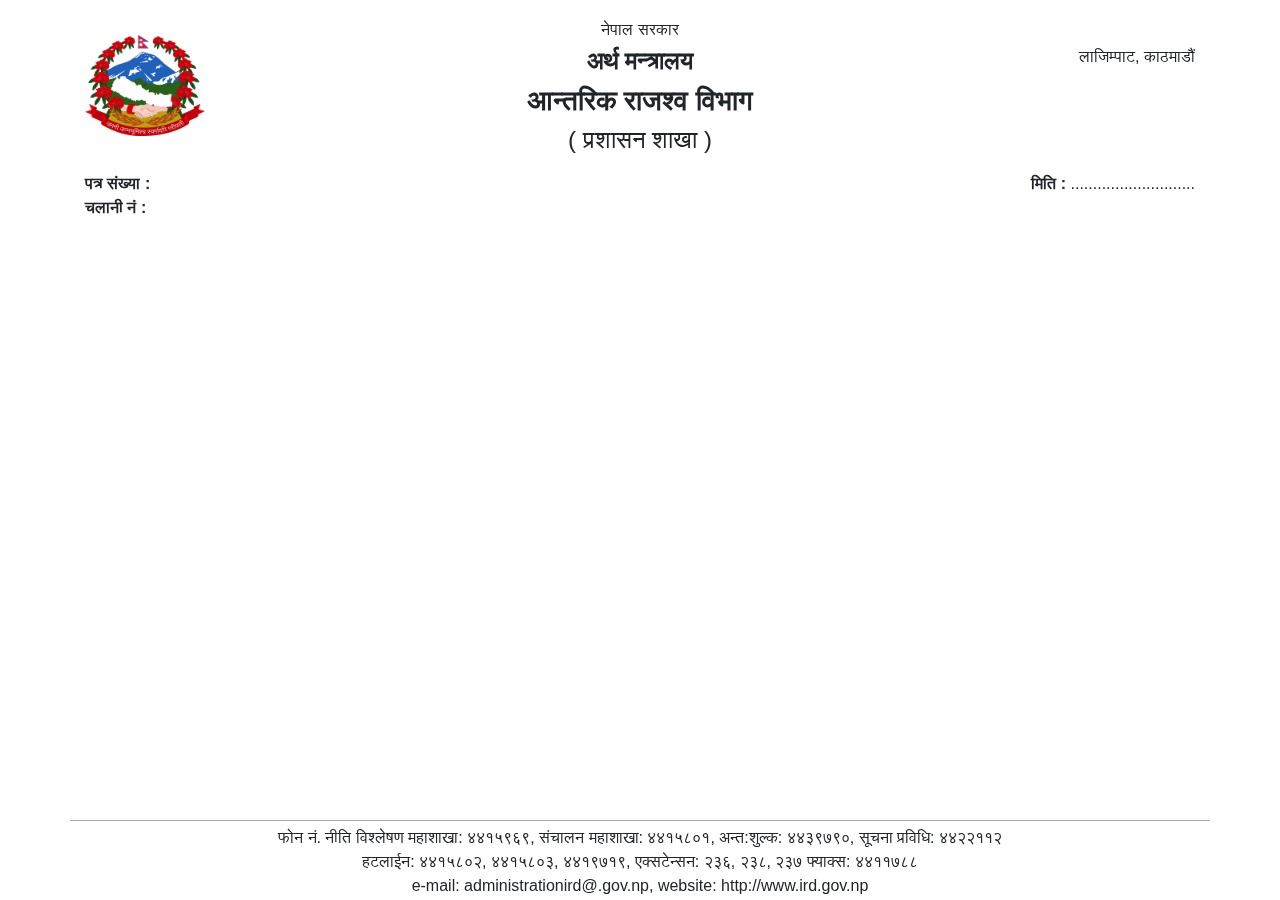
<file: PIS Sandesh dai/लेटरहेड/index.html>
<!DOCTYPE html>
<html>
<head>
	<title>लेटरहेड</title>
	<link rel="stylesheet" type="text/css" href="css/all.css">
	<link rel="stylesheet" type="text/css" href="css/style.css">
</head>
<body>

	<header class="page-header">
		<div class="container">
			<div class="row">
				<div class="page-logo col-md-2">
					<img src="images/logo.png">
				</div>
				<div class="local-address col-md-8">
					<h6>नेपाल सरकार</h6>
					<h4><b>अर्थ मन्त्रालय</b></h4>
					<h3>
						<b>आन्तरिक राजश्व विभाग</b>
					</h3>
					<h4>( प्रशासन शाखा )</h4>
				</div>
				<div class="page-logo col-md-2">
					<p>
						लाजिम्पाट, काठमाडौं
					</p>
				</div>
			</div>
			<div class="row letter-head">
				<div class="letter-number col-md-6">
					<p>
						<b>पत्र संख्या :</b><br>
						<b>चलानी नं :</b>
					</p>
				</div>
				<div class="date col-md-6">
					<p><b>मिति : </b>............................</p>
				</div>
			</div>
		</div>
	</header>
	<footer class="page-footer">
		<div class="container footer-container">
			<div class="row">
				
				<div class="footer-content">
					<p>फोन नं. नीति विश्लेषण महाशाखा: ४४१५९६९, संचालन महाशाखा: ४४१५८०१, अन्त:शुल्क: ४४३९७९०, सूचना प्रविधि: ४४२२११२ </p>
					<p>हटलाईन: ४४१५८०२, ४४१५८०३, ४४१९७१९, एक्सटेन्सन: २३६, २३८, २३७ फ्याक्स: ४४११७८८ <br>
						e-mail: administrationird@.gov.np, website: http://www.ird.gov.np
					</p>
					
				</div>
			</div>
		</div>
	</footer> 

	<table class="container">
		<thead>
			<tr>
				<td><div class="page-header-space"></div></td>
			</tr>
		</thead>

		<tbody>
			<tr>
				<td>
					<main class="page">
						<div class="container">
							
							
						</div>
					</main>
				</td>
			</tr>
		</tbody>
		<tfoot>
			<tr>
				<td>
					<div class="page-footer-space"></div>
				</td>
			</tr>
		</tfoot>
	</table>

	
	
</body>
</html>
</file>
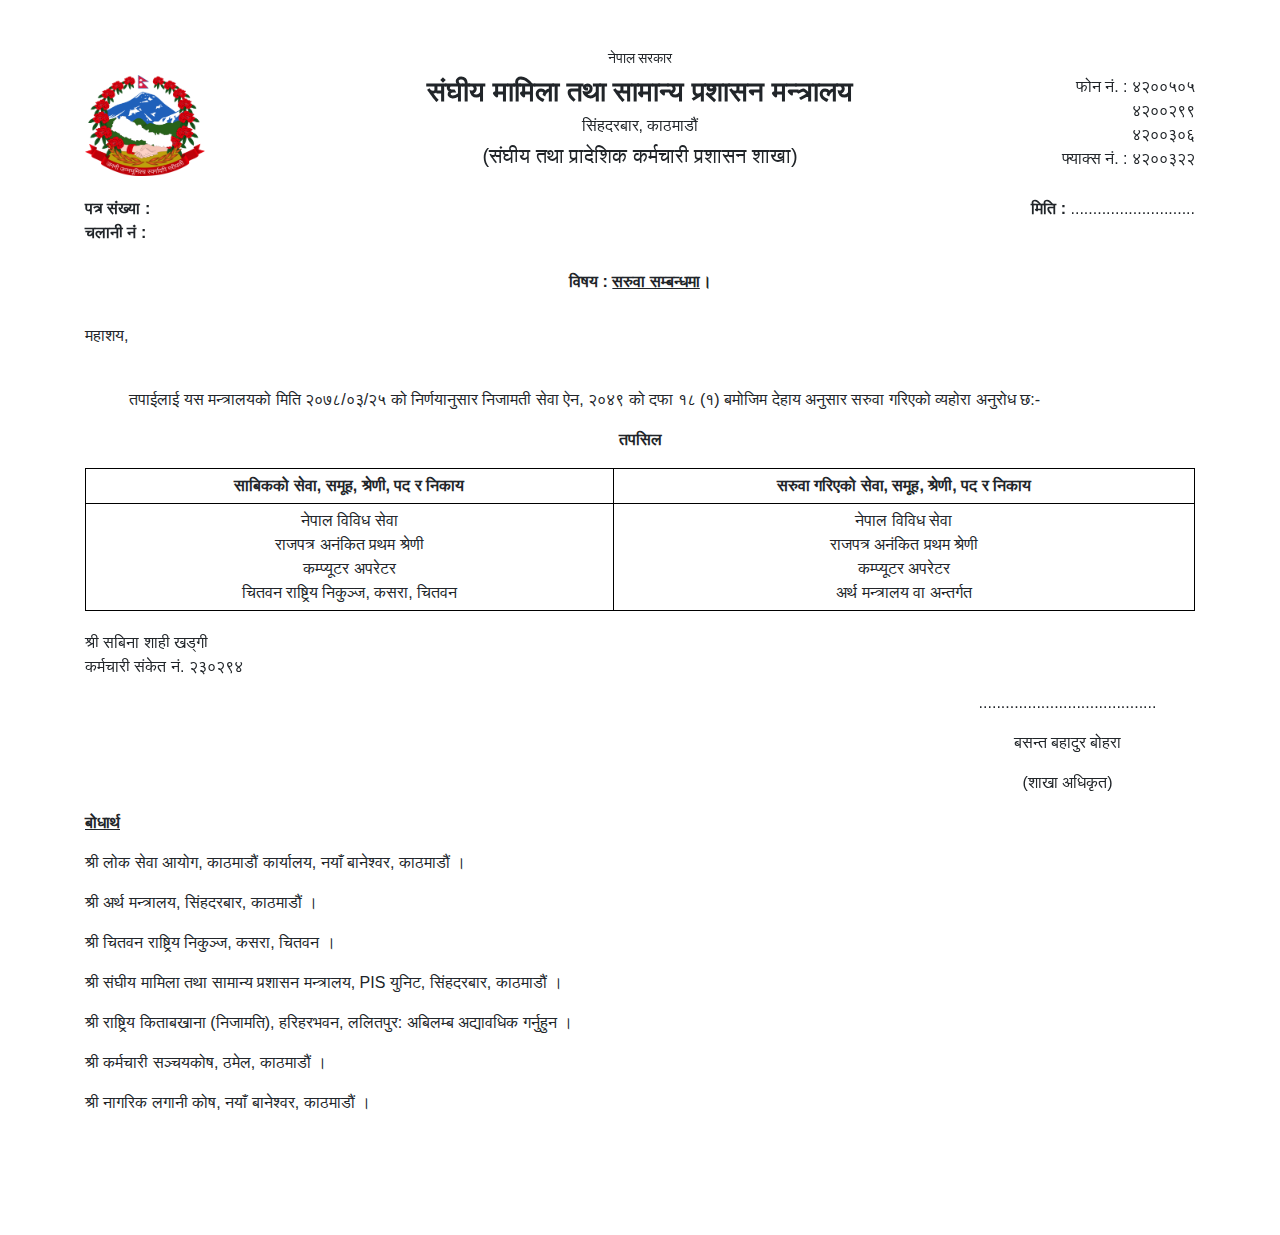
<file: PIS Sandesh dai/सरुवा/index.html>
<!DOCTYPE html>
<html>
<head>
	<title>बढुवा नियुक्ति</title>
	<link rel="stylesheet" type="text/css" href="css/all.css">
	<link rel="stylesheet" type="text/css" href="css/style.css">
</head>
<body>

	<header class="page-header">
		<div class="container">
			<div class="row">
				<div class="page-logo col-md-2">
					<img src="images/logo.png">
				</div>
				<div class="local-address col-md-8">
					<h6 style="font-size: 14px;">नेपाल सरकार</h6>
					
					<h3>
						<b>संघीय मामिला तथा सामान्य प्रशासन मन्त्रालय</b>
					</h3>
					<h6>सिंहदरबार, काठमाडौं</h6>
					<h5>(संघीय तथा प्रादेशिक कर्मचारी प्रशासन शाखा)</h5>
				</div>
				<div class="page-logo col-md-2">
					<p>
						फोन नं. : ४२००५०५<br/>
						४२००२९९<br/>
						४२००३०६<br/>
						फ्याक्स नं. : ४२००३२२
					</p>
				</div>
			</div>
			<div class="row letter-head">
				<div class="letter-number col-md-6">
					<p>
						<b>पत्र संख्या :</b><br>
						<b>चलानी नं :</b>
					</p>
				</div>
				<div class="date col-md-6">
					<p><b>मिति : </b>............................</p>
				</div>
			</div>
		</div>
	</header>
	
	<table class="container">
		<thead>
			<tr>
				<td><div class="page-header-space"></div></td>
			</tr>
		</thead>

		<tbody>
			<tr>
				<td>
					<main class="page">
						<div class="container">
							
							<div class="letter-body">
								<div class="subject-line">
									<p><b>विषय : <u>सरुवा सम्बन्धमा</u>। </b></p>
								</div>

								<p>महाशय,</p> <br/>
								<p>&nbsp;&nbsp;&nbsp;&nbsp;&nbsp;&nbsp;&nbsp;&nbsp;&nbsp; तपाईलाई यस मन्त्रालयको मिति २०७८/०३/२५ को निर्णयानुसार निजामती सेवा ऐन, २०४९ को दफा १८ (१) बमोजिम देहाय अनुसार सरुवा गरिएको व्यहोरा अनुरोध छ:- </p>

								<p style="text-align: center;"><b>तपसिल</b></p>
								
								<div class="bebasaya-table">
									<table width="100%">
										<tr>
											<th>साबिकको सेवा, समूह, श्रेणी, पद र निकाय</th>
											<th>सरुवा गरिएको सेवा, समूह, श्रेणी, पद र निकाय</th>
										</tr>
										<tr>
											<td>
												नेपाल विविध सेवा<br/>
												राजपत्र अनंकित प्रथम श्रेणी<br/>
												कम्प्यूटर अपरेटर<br/>
												चितवन राष्ट्रिय निकुञ्ज, कसरा, चितवन
											</td>
											<td>
												नेपाल विविध सेवा<br/>
												राजपत्र अनंकित प्रथम श्रेणी<br/>
												कम्प्यूटर अपरेटर<br/>
												अर्थ मन्त्रालय वा अन्तर्गत
											</td>
										</tr>
									</table>
								</div>
								
								<div class="row">
									<div class="col-md-9" style="padding-top: 20px;">
										<p>श्री सबिना शाही खड्गी<br/>
										कर्मचारी संकेत नं. २३०२९४</p>
									</div>
									<div class="col-md-3">
										<div class="approval-sign">
									  		<p>........................................</p>
									  		<p>बसन्त बहादुर बोहरा</p>
									  		<p>(शाखा अधिकृत)</p>
										</div>
									</div>
								</div>	

								<div class="bodhartha">
									<p><b><u>बोधार्थ</u></b></p>
									<p>श्री लोक सेवा आयोग, काठमाडौं कार्यालय, नयाँ बानेश्वर, काठमाडौं ।</p>
									<p>श्री अर्थ मन्त्रालय, सिंहदरबार, काठमाडौं ।</p>
									<p>श्री चितवन राष्ट्रिय निकुञ्ज, कसरा, चितवन ।</p>
									<p>श्री संघीय मामिला तथा सामान्य प्रशासन मन्त्रालय, PIS युनिट, सिंहदरबार, काठमाडौं ।</p>
									<p>श्री राष्ट्रिय किताबखाना (निजामति), हरिहरभवन, ललितपुर: अबिलम्ब अद्यावधिक गर्नुहुन ।</p>
									<p>श्री कर्मचारी सञ्चयकोष, ठमेल, काठमाडौं ।</p>
									<p>श्री नागरिक लगानी कोष, नयाँ बानेश्वर, काठमाडौं ।</p>
								</div>
							</div>
						</div>
					</main>
				</td>
			</tr>
		</tbody>
		<tfoot>
			<tr>
				<td>
					<div class="page-footer-space"></div>
				</td>
			</tr>
		</tfoot>
	</table>

	
	
</body>
</html>
</file>
<file: Version1/css/style.css>
*{
	margin: 0;
	padding: 0;
}

body{
	background-color: #eff2f7;
}

.table table, .table-cover table{
	width: 100%;
}

.table table tr, .table-cover table tr{
	border: 1px solid #c3d5f3;
}

.print-cover, .table table tr:first-child, .table-cover table tr:first-child{
	/*background-color: #b58adc;*/
	background: url(../images/list_bar_bg.gif) repeat-x bottom #ebf1fc;
}

.print-cover, th, td{
	font-size: 13px!important;
	padding: 5px!important;
}

.main-table-cover td:before{
	content: ':';
	padding-right: 20px;
}

.side-table-cover td:before{
	content: ':';
	padding-right: 10px;
}

.img-cover{
	width: 135px;
	border: 1px solid #c3d5f3;
}

.img-cover img{
	height: 120px;
	width: 100%;
}

.img-cover button{
	margin: 5px 10px;
	padding: 2px 8px;
}

.print-cover{
	margin-bottom: 15px;
}

.print-cover a, .sub-menu ul li a{
	text-decoration: none;
}

.print-cover .fa, .table .fa{
	margin-right: 5px;
	font-size: 16px;
}

#myTab {
	margin-top: 20px;
}

.nav-tabs .nav-item.show .nav-link, .nav-tabs .nav-link.active {
    color: #fff!important;
    font-weight: 600;
    background-color: #004C96;
    border-color: #dee2e6 #dee2e6 #fff;
}

#myTab .nav-item{
	background: url(../images/list_bar_bg.gif) repeat-x bottom #ebf1fc;
	margin: 0 1px;
}

#myTab .nav-item a, .sub-menu ul li a{
	color: #000;
}

.sub-menu{
	background: url(../images/list_bar_bg.gif) repeat-x bottom #ebf1fc;
}

.sub-menu ul{
	display: flex;
	list-style-type: none;
}

.sub-menu ul li{
	padding: 12px 15px;
}



@media (min-width: 1360px){
    .container, .container-lg, .container-md, .container-sm, .container-xl {
        max-width: 1320px;
    }

    .my-4 .controls-top .right-arrow{
        margin-left: 1222px;
    }
}

@media (min-width: 1400px){
    .container {
        max-width: 1340px;
    }
}

@media (min-width: 1600px){
    .container {
        max-width: 1540px;
    }
}

@media (min-width: 1800px){
    .container {
        max-width: 1740px;
    }
}
</file>
<file: PIS Sandesh dai/कामकाज खटाइएको/css/style.css>
*{
	margin: 0;
	padding: 0;
}

/*body{
  min-height: 100vh;
  display: flex;
  flex-direction: column;
}*/

header{
	margin-top: 50px;
}

.page-logo img{
	width: 120px;
  padding-top: 25px;
}

.page-logo p{
  text-align: right;
    padding-top: 25px;
}

.local-address h3, .local-address h4, .local-address h5, .local-address h6, .subject-line p, .letter-body .approval-sign p{
	text-align: center;
}

.letter-head{
	margin-top: 10px;
}

p{
	font-size: 16px;
}
.date p{
	text-align: right!important;
}

.subject-line{
	  width: 100%;
    margin-bottom: 30px;
}

.subject-line p{
    text-align: center!important;
}
.letter-body{
    margin-bottom: 50px;
}
.letter-body p{
	text-align: justify;
}

.bebasaya-table table tr th, .bebasaya-table table tr td{
  border: 1px solid #000;
  border-collapse: collapse;
}

  .bebasaya-table th,.bebasaya-table td {
        padding: 5px;
        text-align: center;
    }

.approval-sign{
	padding-top: 80px;
}

.bebasaya-table td{
  height: 80px;
}
.footer-container .row{
    border-top: 1px solid #000;
}
.footer-content{
    margin: 0 auto;
}
.footer-content p:first-child {
    margin-bottom: 0px;
    margin-top: 5px;
}

.page-header, .page-header-space {
    height: 270px;
}

.page-footer, .page-footer-space {
  height: 70px;

}

.page-footer {
  /*margin-top: auto;*/
  position: fixed;
  bottom: 0;
  width: 100%;
}

.page-header {
  position: fixed;
  top: 0mm;
  width: 100%;
}

.page {
  page-break-after: always;
}
</file>
<file: PIS Sandesh dai/कार्य जिम्मेवारी/css/style.css>
*{
	margin: 0;
	padding: 0;
}

/*body{
  min-height: 100vh;
  display: flex;
  flex-direction: column;
}*/

header{
	margin-top: 20px;
}

.page-logo img{
	width: 120px;
  padding-top: 15px;
}

.page-logo p{
  text-align: right;
    padding-top: 25px;
}

.local-address h3, .local-address h4, .local-address h6, .subject-line p, .letter-body .approval-sign p{
	text-align: center;
}

.letter-head{
	margin-top: 10px;
}

p{
	font-size: 16px;
  line-height: 2;
}
.date p{
	text-align: right!important;
}

.subject-line{
	  width: 100%;
    margin-bottom: 30px;
}

.subject-line p{
    text-align: center!important;
}
.letter-body{
    margin-bottom: 50px;
}
.letter-body p{
	text-align: justify;
}

.bebasaya-table table tr th, .bebasaya-table table tr td{
  border: 1px solid #000;
  border-collapse: collapse;
}

  .bebasaya-table th,.bebasaya-table td {
        padding: 5px;
        text-align: center;
    }

.approval-sign{
	padding-top: 80px;
}

.bebasaya-table td{
  height: 80px;
}
.footer-container .row{
    border-top: 1px solid #aaa;
}
.footer-content{
    margin: 0 auto;
}
.footer-content p:first-child {
    margin-bottom: 0px;
    margin-top: 5px;
}

.page-header, .page-header-space {
  height: 270px;
}

.page-footer, .page-footer-space {
  height: 100px;
  text-align: center;

}

.page-footer {
  /*margin-top: auto;*/
  position: fixed;
  bottom: 0;
  width: 100%;
}

.page-header {
  position: fixed;
  top: 0mm;
  width: 100%;
}

.page {
  page-break-after: always;
}

.bodhartha p, .approval-sign p{
  margin-bottom: 0;
}

@media print{
  header{
    margin-top: 0px;
  }
}
</file>
<file: PIS Sandesh dai/पदस्थापना/css/style.css>
*{
	margin: 0;
	padding: 0;
}

/*body{
  min-height: 100vh;
  display: flex;
  flex-direction: column;
}*/

header{
	margin-top: 50px;
}

.page-logo img{
	width: 120px;
  padding-top: 25px;
}

.page-logo p{
  text-align: right;
    padding-top: 25px;
}

.local-address h3, .local-address h4, .local-address h6, .subject-line p, .letter-body .approval-sign p{
	text-align: center;
}

.letter-head{
	margin-top: 10px;
}

p{
	font-size: 16px;
}
.date p{
	text-align: right!important;
}

.subject-line{
	  width: 100%;
    margin-bottom: 30px;
}

.subject-line p{
    text-align: center!important;
}
.letter-body{
    margin-bottom: 50px;
}
.letter-body p{
	text-align: justify;
}

.bebasaya-table table tr th, .bebasaya-table table tr td{
  border: 1px solid #000;
  border-collapse: collapse;
}

  .bebasaya-table th,.bebasaya-table td {
        padding: 5px;
        text-align: center;
    }

.approval-sign{
	padding-top: 80px;
}

.bebasaya-table td{
  height: 80px;
}
.footer-container .row{
    border-top: 1px solid #000;
}
.footer-content{
    margin: 0 auto;
}
.footer-content p:first-child {
    margin-bottom: 0px;
    margin-top: 5px;
}

.page-header, .page-header-space {
  height: 270px;
}

.page-footer, .page-footer-space {
  height: 70px;

}

.page-footer {
  /*margin-top: auto;*/
  position: fixed;
  bottom: 0;
  width: 100%;
}

.page-header {
  position: fixed;
  top: 0mm;
  width: 100%;
}

.page {
  page-break-after: always;
}
</file>
<file: PIS Sandesh dai/बढुवा नियुक्ति/css/style.css>
*{
	margin: 0;
	padding: 0;
}

/*body{
  min-height: 100vh;
  display: flex;
  flex-direction: column;
}*/

header{
	margin-top: 50px;
}

.page-logo img{
	width: 120px;
  padding-top: 25px;
}

.page-logo p{
  text-align: right;
    padding-top: 25px;
}

.local-address h3, .local-address h4, .local-address h5, .local-address h6, .subject-line p, .letter-body .approval-sign p{
	text-align: center;
}

.letter-head{
	margin-top: 10px;
}

p{
	font-size: 16px;
}
.date p{
	text-align: right!important;
}

.subject-line{
	  width: 100%;
    margin-bottom: 30px;
}

.subject-line p{
    text-align: center!important;
}
.letter-body{
    margin-bottom: 50px;
}
.letter-body p{
	text-align: justify;
}

.bebasaya-table table tr th, .bebasaya-table table tr td{
  border: 1px solid #000;
  border-collapse: collapse;
}

  .bebasaya-table th,.bebasaya-table td {
        padding: 5px;
        text-align: center;
    }

.approval-sign{
	padding-top: 80px;
}

.bebasaya-table td{
  height: 80px;
}
.footer-container .row{
    border-top: 1px solid #000;
}
.footer-content{
    margin: 0 auto;
}
.footer-content p:first-child {
    margin-bottom: 0px;
    margin-top: 5px;
}

.page-header, .page-header-space {
    height: 325px;
}

.page-footer, .page-footer-space {
  height: 70px;

}

.page-footer {
  /*margin-top: auto;*/
  position: fixed;
  bottom: 0;
  width: 100%;
}

.page-header {
  position: fixed;
  top: 0mm;
  width: 100%;
}

.page {
  page-break-after: always;
}
</file>
<file: PIS Sandesh dai/रमाना/css/style.css>
*{
	margin: 0;
	padding: 0;
}

/*body{
  min-height: 100vh;
  display: flex;
  flex-direction: column;
}*/

header{
	margin-top: 30px;
}

.page-logo img{
	width: 120px;
  padding-top: 25px;
}

.page-logo p{
  text-align: right;
    padding-top: 25px;
}

.local-address h3, .local-address h4, .local-address h5, .local-address h6, .subject-line p, .letter-body .approval-sign p{
	text-align: center;
}

.letter-head{
	margin-top: 10px;
}

p{
	font-size: 15px;
}
.date p{
	text-align: right!important;
}

.subject-line{
	  width: 100%;
    margin-bottom: 30px;
}

.subject-line p{
    text-align: center!important;
}
.letter-body{
    margin-bottom: 50px;
}
.letter-body p{
	text-align: justify;
  margin-bottom: 5px;
}

.bebasaya-table table tr th, .bebasaya-table table tr td{
  border: 1px solid #000;
  border-collapse: collapse;
}

  .bebasaya-table th,.bebasaya-table td {
        padding: 5px;
        text-align: center;
    }

.approval-sign{
	padding-top: 20px;
}

.bebasaya-table td{
  height: 80px;
}
.footer-container .row{
    border-top: 1px solid #000;
}
.footer-content{
    margin: 0 auto;
}
.footer-content p:first-child {
    margin-bottom: 0px;
    margin-top: 5px;
}

.page-header, .page-header-space {
    height: 220px;
}

.page-footer, .page-footer-space {
  height: 40px;

}

.page-footer {
  /*margin-top: auto;*/
  position: fixed;
  bottom: 0;
  width: 100%;
}

.page-header {
  position: fixed;
  top: 0mm;
  width: 100%;
}

.page {
  page-break-after: always;
}

.letter-body .listing ol{
  padding-left: 30px;
  list-style-type: none;
  margin-bottom: 8px;
}
</file>
<file: PIS Sandesh dai/लेटरहेड/css/style.css>
*{
	margin: 0;
	padding: 0;
}

/*body{
  min-height: 100vh;
  display: flex;
  flex-direction: column;
}*/

header{
	margin-top: 20px;
}

.page-logo img{
	width: 120px;
  padding-top: 15px;
}

.page-logo p{
  text-align: right;
    padding-top: 25px;
}

.local-address h3, .local-address h4, .local-address h6, .subject-line p, .letter-body .approval-sign p{
	text-align: center;
}

.letter-head{
	margin-top: 10px;
}

p{
	font-size: 16px;
}
.date p{
	text-align: right!important;
}

.subject-line{
	  width: 100%;
    margin-bottom: 30px;
}

.subject-line p{
    text-align: center!important;
}
.letter-body{
    margin-bottom: 50px;
}
.letter-body p{
	text-align: justify;
}

.bebasaya-table table tr th, .bebasaya-table table tr td{
  border: 1px solid #000;
  border-collapse: collapse;
}

  .bebasaya-table th,.bebasaya-table td {
        padding: 5px;
        text-align: center;
    }

.approval-sign{
	padding-top: 80px;
}

.bebasaya-table td{
  height: 80px;
}
.footer-container .row{
    border-top: 1px solid #aaa;
}
.footer-content{
    margin: 0 auto;
}
.footer-content p:first-child {
    margin-bottom: 0px;
    margin-top: 5px;
}

.page-header, .page-header-space {
  height: 270px;
}

.page-footer, .page-footer-space {
  height: 80px;
  text-align: center;

}

.page-footer {
  /*margin-top: auto;*/
  position: fixed;
  bottom: 0;
  width: 100%;
}

.page-header {
  position: fixed;
  top: 0mm;
  width: 100%;
}

.page {
  page-break-after: always;
}

@media print{
  header{
    margin-top: 0px;
  }
}
</file>
<file: PIS Sandesh dai/सरुवा/css/style.css>
*{
	margin: 0;
	padding: 0;
}

/*body{
  min-height: 100vh;
  display: flex;
  flex-direction: column;
}*/

header{
	margin-top: 50px;
}

.page-logo img{
	width: 120px;
  padding-top: 25px;
}

.page-logo p{
  text-align: right;
    padding-top: 25px;
}

.local-address h3, .local-address h4, .local-address h5, .local-address h6, .subject-line p, .letter-body .approval-sign p{
	text-align: center;
}

.letter-head{
	margin-top: 10px;
}

p{
	font-size: 16px;
}
.date p{
	text-align: right!important;
}

.subject-line{
	  width: 100%;
    margin-bottom: 30px;
}

.subject-line p{
    text-align: center!important;
}
.letter-body{
    margin-bottom: 50px;
}
.letter-body p{
	text-align: justify;
}

.bebasaya-table table tr th, .bebasaya-table table tr td{
  border: 1px solid #000;
  border-collapse: collapse;
}

  .bebasaya-table th,.bebasaya-table td {
        padding: 5px;
        text-align: center;
    }

.approval-sign{
	padding-top: 80px;
}

.bebasaya-table td{
  height: 80px;
}
.footer-container .row{
    border-top: 1px solid #000;
}
.footer-content{
    margin: 0 auto;
}
.footer-content p:first-child {
    margin-bottom: 0px;
    margin-top: 5px;
}

.page-header, .page-header-space {
    height: 270px;
}

.page-footer, .page-footer-space {
  height: 70px;

}

.page-footer {
  /*margin-top: auto;*/
  position: fixed;
  bottom: 0;
  width: 100%;
}

.page-header {
  position: fixed;
  top: 0mm;
  width: 100%;
}

.page {
  page-break-after: always;
}
</file>
